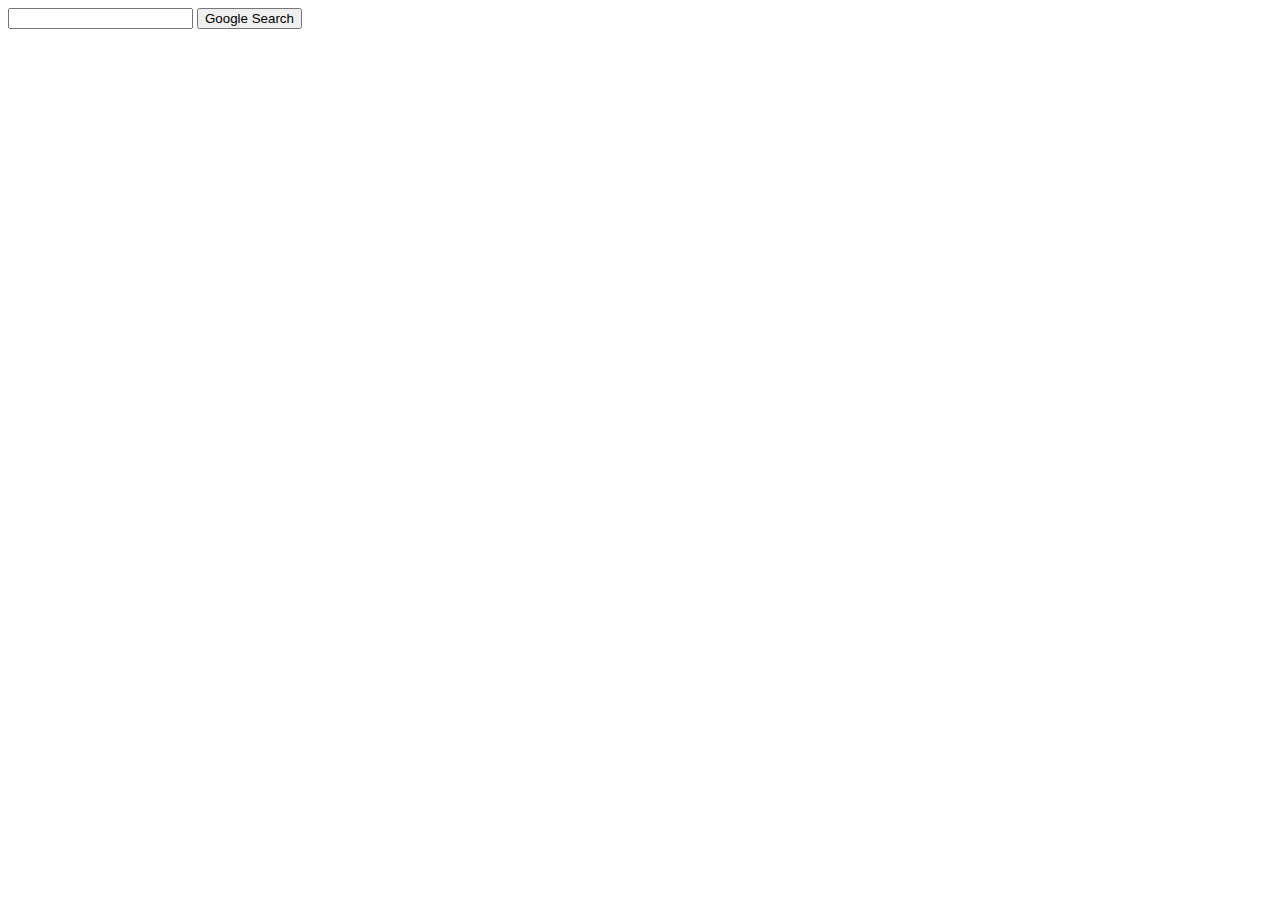
<file: HTML&CSS/index.html>
<!DOCTYPE html>
<html lang="en">
    <head>
        <title>Search</title>
    </head>
    <body>
        <form action="https://www.google.com/search"> 
            <input type="text" name="q">
            <input type="submit" value="Google Search">
        </form>
    </body>
</html>
<!-- o form disse para o navegador q quando tiver submit, os dados devem ser encaminhados à https://www.google.com/search. como o nome do input é "q", td q for digitado ali será incluso como um parametro GET na URL-->
</file>
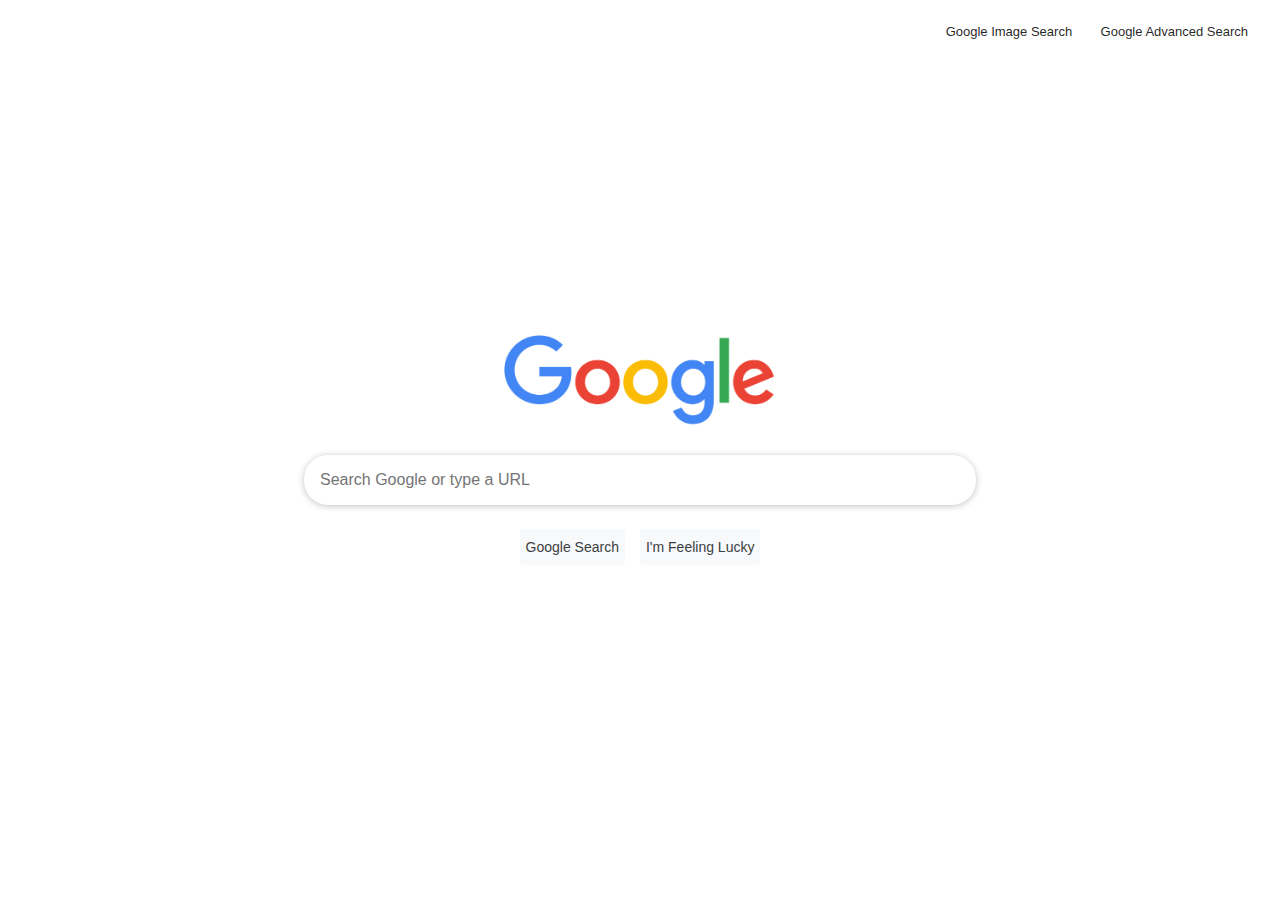
<file: HTML&CSS/google/index.html>
<!--regular Google Search-->
<!DOCTYPE html>
<html lang="en">
  <head>
    <title>Nova guia</title>
    <link rel="stylesheet" href="style.css" />
  </head>

  <body>
    <div class="container">
      <div id="links">
        <a href="secondpg.html">Google Image Search</a>
        <a href="thirdpg.html">Google Advanced Search</a> </div>
      <div id="image">
        <img src="img/logo.png" alt="Google Logo" id="logo" />
      </div>
      <div id="form">
        <form action="https://www.google.com/search">
          <input
            type="text"
            name="q"
            placeholder="Search Google or type a URL"
            required
            autocomplete="off"
          id="input"/>
          <div id="button">
            <input type="submit" class="submit" value="Google Search">
            
            <input  name="btnI" type="submit" class="submit" value="I'm Feeling Lucky">
        </div>
        </form>
      </div>
    </div>
  </body>
</html>
</file>
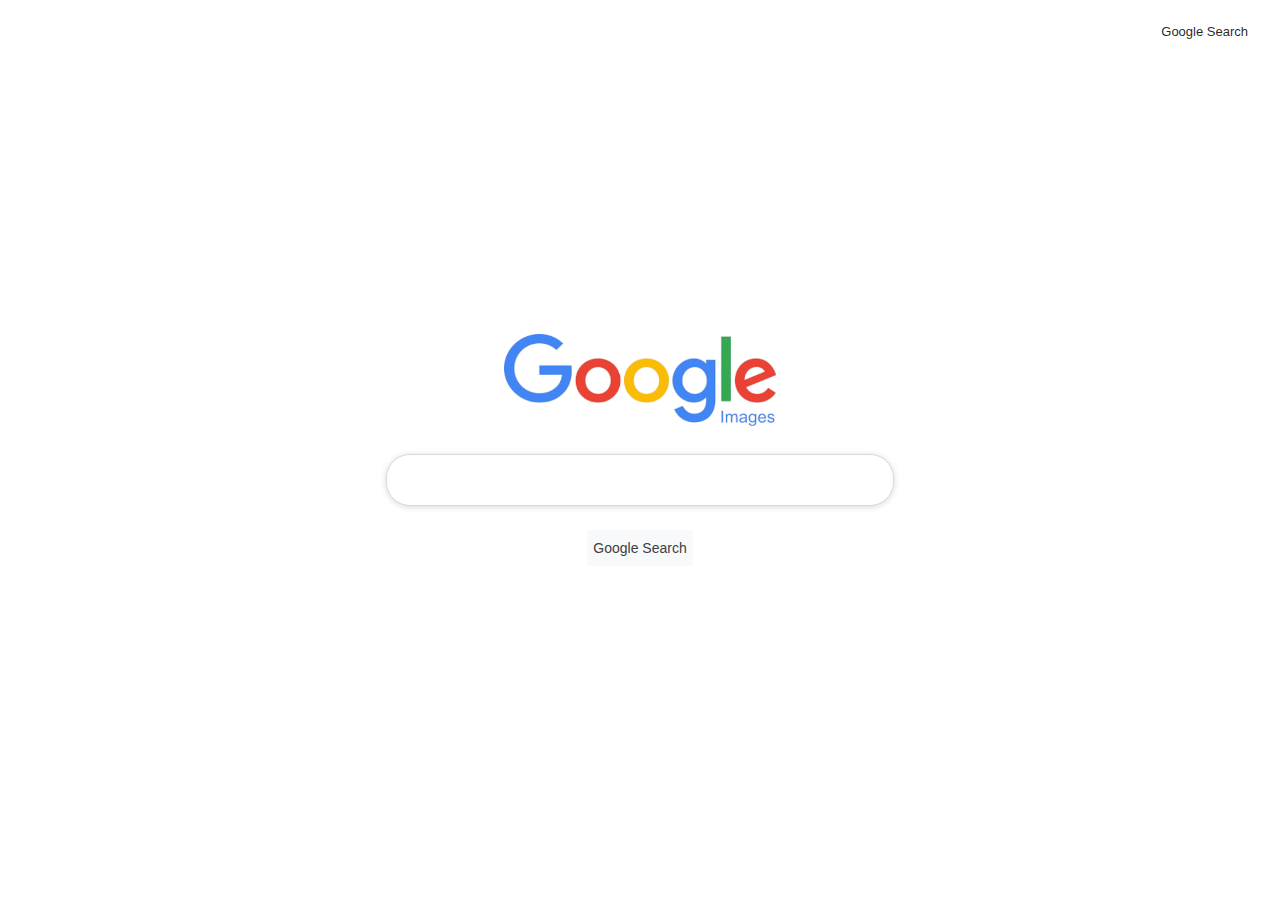
<file: HTML&CSS/google/secondpg.html>
<!--Google Image Search-->
<!DOCTYPE html>
<html lang="en">
  <head>
    <title>Nova guia</title>
    <link rel="stylesheet" href="style.css" />
  </head>

  <body>
    <div class="container">
      <div id="image">
        <img src="img/logo2.png"  alt="Google Logo" id="logo" />
      </div>
      <div id="links">
        <a href="index.html">Google Search</a>
      </div>
      <div id="form">
        <form action="https://www.google.com/search">

          <input type="text" name="q" required autocomplete="off" id="input2"/>

          <input type="hidden" name="udm" value="2" />

          <div id="button">
            <input type="submit" class="submit" value="Google Search">
          </div>
        </form>
      </div>
    </div>
  </body>
</html>
</file>
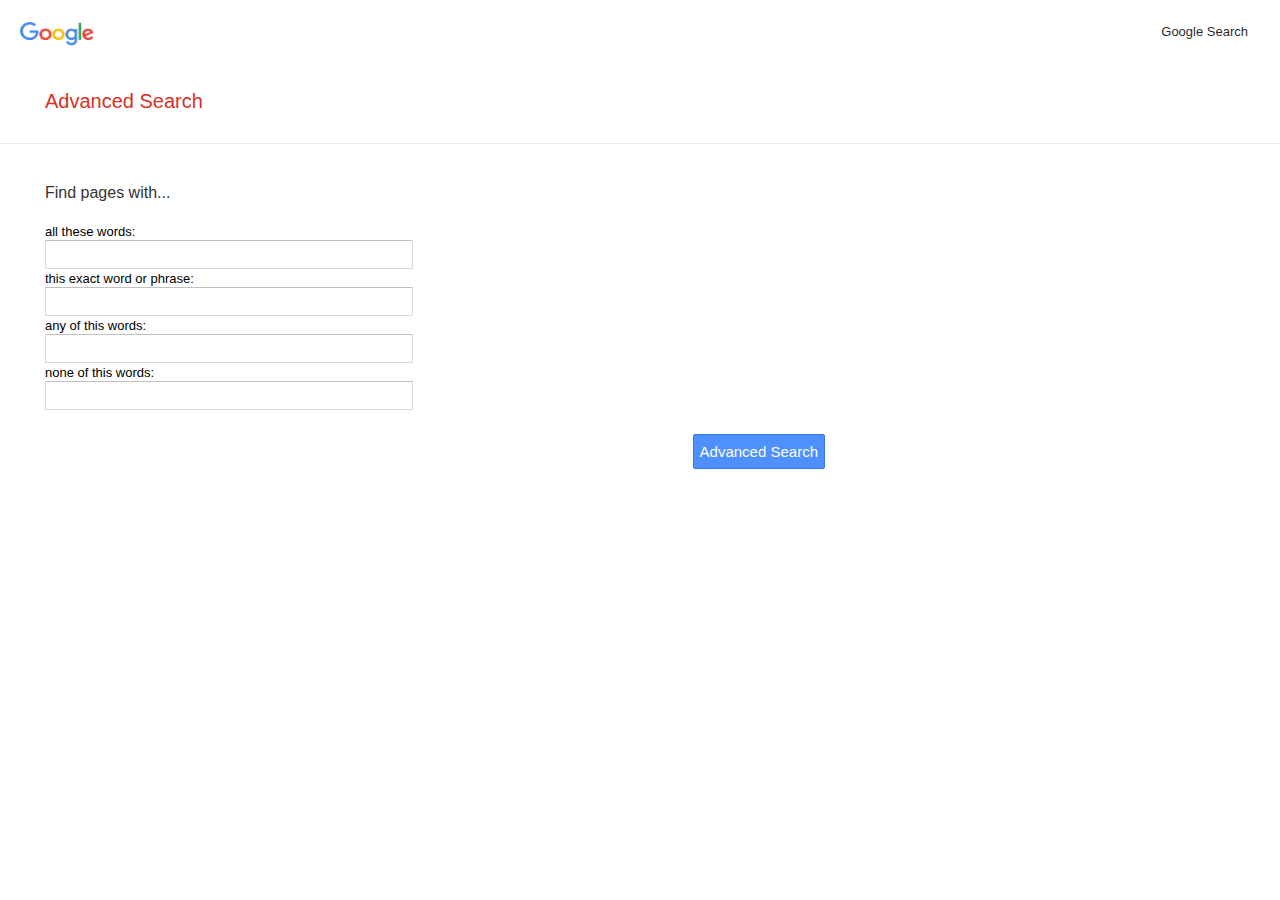
<file: HTML&CSS/google/thirdpg.html>
<!--Google Advanced Search-->
<!DOCTYPE html>
<html lang="en">
  <head>
    <title>Nova guia</title>
    <link rel="stylesheet" href="style2.css" />
  </head>

  <body>
    <div class="container">
      <div id="image2">
        <img src="img/logo.png" alt="Google Logo" id="logo2" />
      </div>

      <div id="links">
        <a href="index.html">Google Search</a>
      </div>
      
      <div id="title">
        <label id="title2"> Advanced Search</label>
      </div>

      <div class="linha"></div>

      <div id="stitle">
        <span>Find pages with...</span>
      </div>
      <div id="form">
        <form action="https://www.google.com/search">

          <div>
            <label class="phrases">all these words:</label>
            <div class="input">
              <input type="text" name="as_q" autocomplete="off" />
            </div>
          </div>

          <div>
            <label class="phrases">this exact word or phrase:</label>
            <div class="input">
              <input type="text" name="as_epq" autocomplete="off" />
            </div>
          </div>

          <div>
            <label class="phrases">any of this words: </label>
            <div class="input">
              <input type="text" name="as_oq" autocomplete="off" />
            </div>
          </div>

          <div>
            <label class="phrases">none of this words: </label>
            <div class="input">
              <input type="text" name="as_eq" autocomplete="off" />
            </div>
          </div>

          <div id="button">
            <button type="submit">Advanced Search</button>
          </div>

        </form>
      </div>
    </div>
  </body>
</html>
</file>
<file: HTML&CSS/google/style.css>
body {
  background-color: #ffffff;
  /* Cor de fundo escura */
  margin: 0;
  /* Remove margens padrão do navegador */
  font-family: 'Segoe UI', Tahoma, sans-serif;
  /* Define a fonte da página */
}


.container {
  /* envolve todo o conteudo central */
  display: flex;
  /* Ativa o Flexbox para alinhar os elementos filhos */
  flex-direction: column;
  /* Organiza os elementos verticalmente */
  align-items: center;
  /* Centraliza horizontalmente os filhos */
  justify-content: center;
  /* Centraliza verticalmente os filhos */
  min-height: 100vh;
  /* Garante que o container ocupe toda a altura da tela */
  width: 100vw;
  /* Garante que o container ocupe toda a largura da tela */
}


#image {
  margin-bottom: 24px;
}

#logo {
  height: 92px;
  width: 272px;
}

#image2 {
  vertical-align: middle;
  outline: none;
  display: inline-block;
}

#logo2 {
  height: 24px;
  width: 74px;
}

#links {
  position: absolute;
  top: 20px;
  right: 20px;
  margin: 0;
  display: inline-blocks;
  gap: 1px;
}

 a {
  color: #000000de;
  text-decoration: none;
  margin: 0 12px;
  font-family: arial;
  font-size: 13px;
  line-height: 24px;
}

a:hover{
  text-decoration: underline;
}

#form {
  width: 100%;
  /* Ocupa toda a largura disponível */
  display: flex;
  /* Ativa Flexbox */
  justify-content: center;
  /* Centraliza o input horizontalmente */
  align-items: center;
  /* Centraliza verticalmente (se necessário) */
}


#input {
  width: 50vw;
  height: 50px;
  padding: 0 16px;
  border: none;
  border-radius: 24px;
  outline: none;
  background-color: #fff;
  color: #000;
  box-shadow: 0 1px 6px rgba(32, 33, 36, 0.28);
  font-family: inherit;
  font-size: inherit;
}

#input2 {
  width: 37vw;
  height: 50px;
  padding: 0 16px;
  border: 0.5px, solid, #d9d9d9;
  border-radius: 24px;
  outline: none;
  background-color: #fff;
  color: #000;
  box-shadow: 0 1px 6px #d9d9d9;
  font-family: inherit;
  font-size: inherit;
}

#button {
  margin-top: 24px;
  display: flex;
  justify-content: center;
  gap: 15px;
}

.submit {
  height: 36px;
  border: 0px;
  border-radius: 4px;
  background-color: #f8f9fa;
  font-family: Arial,  sans-serif;
  font-size: 14px;
  color: #3c4043;
  cursor: pointer;
}

button:hover {
  border: 2px solid rgb(154, 154, 154);

}
</file>
<file: HTML&CSS/google/style2.css>
body {
    background-color: #ffffff;
    margin: 0;
    font-family: Arial, sans-serif;
}


.container {
    display: flex;
    flex-direction: column;
    align-items: left;
    justify-content: left;
    min-height: 100vh;
    width: 100vw;

}

#image2 {
    vertical-align: middle;
    outline: none;
    display: inline-block;
    margin-left: 20px;
    margin-top: 22px;
}

#logo2 {
    height: 24px;
    width: 74px;
}

#links {
    position: absolute;
    top: 20px;
    right: 20px;
    margin: 0;
    display: inline-blocks;
    gap: 1px;
}

a {
    color: #000000de;
    text-decoration: none;
    margin: 0 12px;
    font-family: arial;
    font-size: 13px;
    line-height: 24px;
}

a:hover {
    text-decoration: underline;
}

#title {
    margin-left: 45px;
    margin-top: 40px;
}

#stitle {
    margin-left: 45px;
    margin-top: 10px;
}

span {
    color: #333;
}

#title2 {
    color: #d93025;
    font-size: 20px;
    font-family: inherit;
    margin: 0;
    padding: 0;
    border: 0;
    vertical-align: baseline;
    text-decoration: none;
}

#form {
    width: 100vw;

    display: flex;
    justify-content: left;

    align-items: left;
    margin-left: 45px;
    margin-top: 20px;
}

form {
    width: 100vw;
}

.phrases {
    font-size: 13px;
}

.linha {
    width: 100vw;
    height: 1px;
    background-color: #ebebeb;
    margin: 30px 0;
}

input {
    border: none;
    border-radius: 1px;
    border: 1px solid #d9d9d9;
    border-top: 1px solid #c0c0c0;
    font-size: 13px;
    height: 25px;
    padding: 1px 8px;
    width: 350px;
}

#button {
    margin-top: 24px;
    display: flex;
    justify-content: right;
    margin-right: 500px;
}

button {
    height: 35px;
    color: #fff;
    border: 1px solid #3079ed;
    border-radius: 2px;
    background-color: #4d90fe;
    font-family: inherit;
    font-size: 15px;
}
</file>
